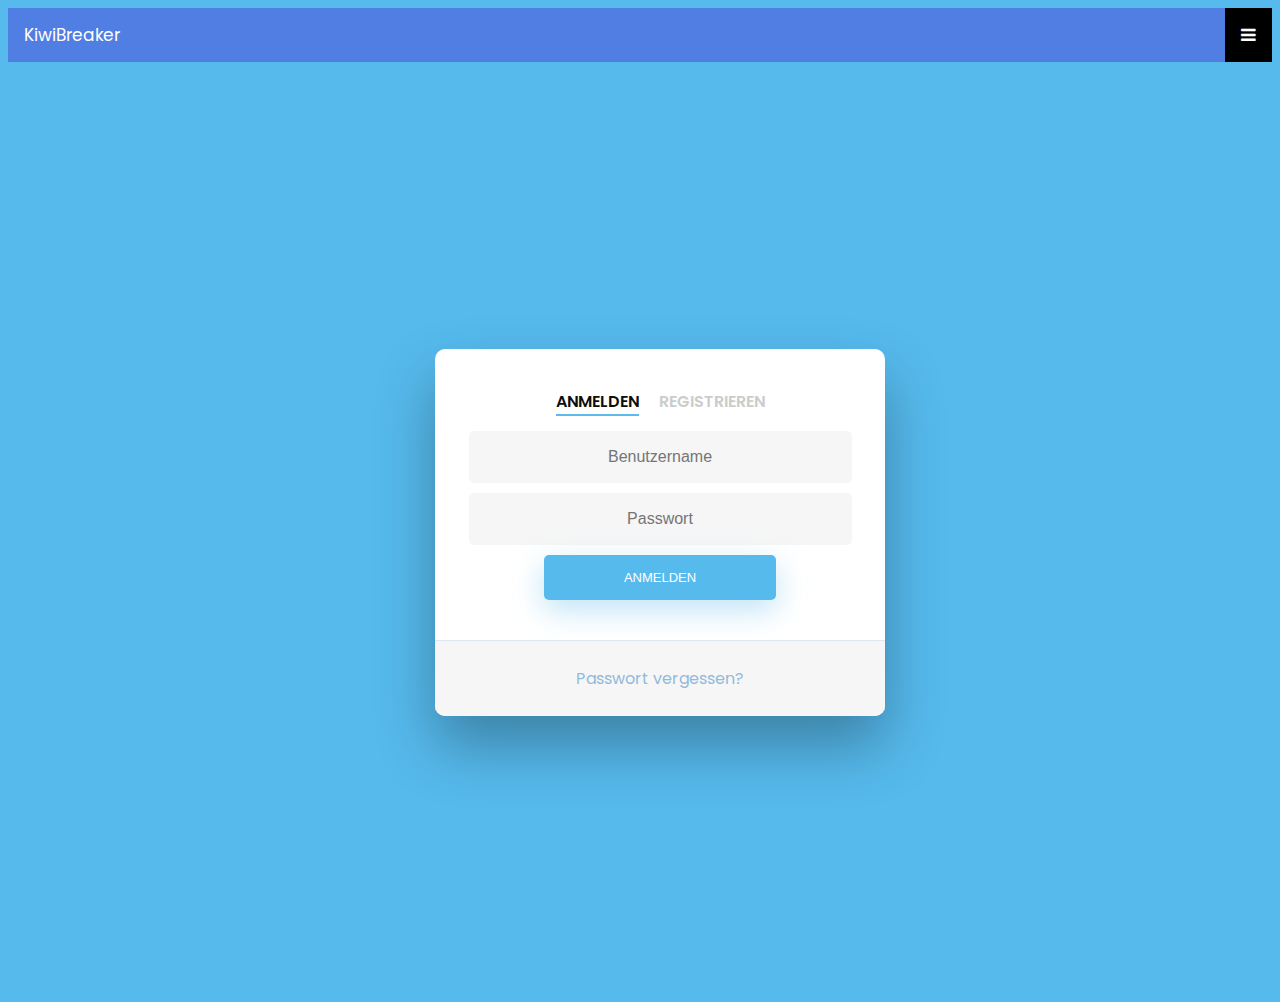
<file: login.html>
<!DOCTYPE html>
<html lang="en">

<head>
    <meta charset="UTF-8">
    <title>KiwiBreaker - Login</title>
    <link rel="stylesheet" href="css/login.css">
    <link rel="stylesheet" href="https://cdnjs.cloudflare.com/ajax/libs/font-awesome/4.7.0/css/font-awesome.min.css">
    <link rel="icon" type="image/png" href="/images/KiwiBreaker.png">
</head>

<body>
       <!--Oberes Navigationsmenü-->
   <div class="topnav">
    <a href="index.html" >KiwiBreaker</a>
    <!--Navigationslinks (standardmäßig versteckt)-->
    <div id="myLinks">
        <a href="login.html" class="active2">Login</a>
        <a href="#contact">Kontakt</a>
        <a href="#about">Über</a>
    </div>
    <!--Burger Menu / Icon um Links zu nutzen-->
    <a href="javascript:void(0);" class="icon" onclick="myFunction()">
        <i class="fa fa-bars"></i>
        
    </a>
   </div>
   <script>
    function myFunction() {
      var x = document.getElementById("myLinks");
      if (x.style.display === "block") {
        x.style.display = "none";
      } else {
        x.style.display = "block";
      }
    }
    </script>
    <!-- partial:index.partial.html -->
    <div class="wrapper fadeInDown">
        <div id="formContent">
            <!-- Tabs Titles -->
            <h2 class="active"> Anmelden </h2>
            <h2 class="inactive underlineHover">Registrieren </h2>

            <!-- Icon -->
            <div class="fadeIn first">
            </div>

            <!-- Login Form -->
            <form>
                <input type="text" id="login" class="fadeIn second" name="login" placeholder="Benutzername">
                <input type="text" id="password" class="fadeIn third" name="login" placeholder="Passwort">
                <input type="submit" class="fadeIn fourth" value="Anmelden">
            </form>

            <!-- Remind Passowrd -->
            <div id="formFooter">
                <a class="underlineHover" href="#">Passwort vergessen?</a>
            </div>

        </div>
    </div>
    <!-- partial -->

</body>

</html>
</file>
<file: css/login.css>
@import url('https://fonts.googleapis.com/css?family=Poppins');

/* BASIC */

html {
    background-color: #56baed;
}

body {
    font-family: "Poppins", sans-serif;
    height: 100vh;
}

a {
    color: #92badd;
    display: inline-block;
    text-decoration: none;
    font-weight: 400;
}

h2 {
    text-align: center;
    font-size: 16px;
    font-weight: 600;
    text-transform: uppercase;
    display: inline-block;
    margin: 40px 8px 10px 8px;
    color: #cccccc;
}



/* STRUCTURE */

.wrapper {
    display: flex;
    align-items: center;
    flex-direction: column;
    justify-content: center;
    width: 100%;
    min-height: 100%;
    padding: 20px;
}

#formContent {
    -webkit-border-radius: 10px 10px 10px 10px;
    border-radius: 10px 10px 10px 10px;
    background: #fff;
    padding: 30px;
    width: 90%;
    max-width: 450px;
    position: relative;
    padding: 0px;
    -webkit-box-shadow: 0 30px 60px 0 rgba(0, 0, 0, 0.3);
    box-shadow: 0 30px 60px 0 rgba(0, 0, 0, 0.3);
    text-align: center;
}

#formFooter {
    background-color: #f6f6f6;
    border-top: 1px solid #dce8f1;
    padding: 25px;
    text-align: center;
    -webkit-border-radius: 0 0 10px 10px;
    border-radius: 0 0 10px 10px;
}



/* TABS */

h2.inactive {
    color: #cccccc;
}

h2.active {
    color: #0d0d0d;
    border-bottom: 2px solid #5fbae9;
}



/* FORM TYPOGRAPHY*/

input[type=button],
input[type=submit],
input[type=reset] {
    background-color: #56baed;
    border: none;
    color: white;
    padding: 15px 80px;
    text-align: center;
    text-decoration: none;
    display: inline-block;
    text-transform: uppercase;
    font-size: 13px;
    -webkit-box-shadow: 0 10px 30px 0 rgba(95, 186, 233, 0.4);
    box-shadow: 0 10px 30px 0 rgba(95, 186, 233, 0.4);
    -webkit-border-radius: 5px 5px 5px 5px;
    border-radius: 5px 5px 5px 5px;
    margin: 5px 20px 40px 20px;
    -webkit-transition: all 0.3s ease-in-out;
    -moz-transition: all 0.3s ease-in-out;
    -ms-transition: all 0.3s ease-in-out;
    -o-transition: all 0.3s ease-in-out;
    transition: all 0.3s ease-in-out;
}

input[type=button]:hover,
input[type=submit]:hover,
input[type=reset]:hover {
    background-color: #39ace7;
}

input[type=button]:active,
input[type=submit]:active,
input[type=reset]:active {
    -moz-transform: scale(0.95);
    -webkit-transform: scale(0.95);
    -o-transform: scale(0.95);
    -ms-transform: scale(0.95);
    transform: scale(0.95);
}

input[type=text] {
    background-color: #f6f6f6;
    border: none;
    color: #0d0d0d;
    padding: 15px 32px;
    text-align: center;
    text-decoration: none;
    display: inline-block;
    font-size: 16px;
    margin: 5px;
    width: 70%;
    border: 2px solid #f6f6f6;
    -webkit-transition: all 0.5s ease-in-out;
    -moz-transition: all 0.5s ease-in-out;
    -ms-transition: all 0.5s ease-in-out;
    -o-transition: all 0.5s ease-in-out;
    transition: all 0.5s ease-in-out;
    -webkit-border-radius: 5px 5px 5px 5px;
    border-radius: 5px 5px 5px 5px;
}

input[type=text]:focus {
    background-color: #fff;
    border-bottom: 2px solid #5fbae9;
}

input[type=text]:placeholder {
    color: #cccccc;
}









/* Burger Menu Style */
.topnav {
    overflow: hidden;
    background-color: rgb(80, 126, 226);
    position: relative;
}

/* Links im Burger Menu verstecken */
.topnav #myLinks {
    display: none;
}

/* Burger Menu Links Style */
.topnav a {
    color: white;
    padding: 14px 16px;
    text-decoration: none;
    font-size: 17px;
    display: block;
}

/* Burger Menu Icon Style */
.topnav a.icon {
    background: black;
    display: block;
    position: absolute;
    right: 0;
    top: 0;
}

/* Grauer Hintergrund wenn Cursor */
.topnav a:hover {
    background-color: gray;
    color: black;
}

/* Aktiver Link Style*/
.aactive {
    background-color:rgb(10, 88, 255); 
    color: white;
}
</file>
